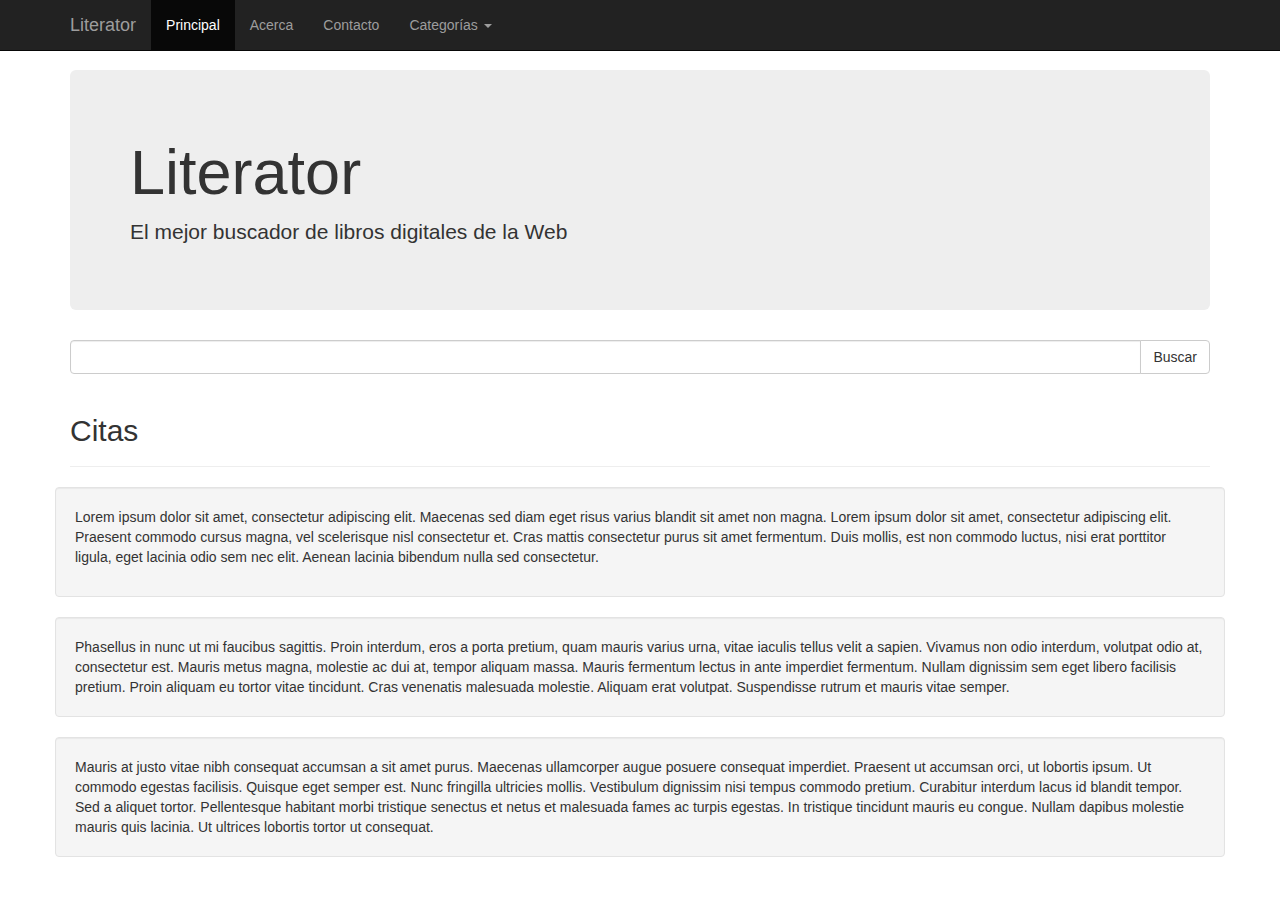
<file: Ecmascript/index.html>
<!DOCTYPE html>
<html lang="en">
	<head>
		<meta charset="UTF-8">
		<meta http-equiv="X-UA-Compatible" content="IE=edge">
		<meta name="viewport" content="width=device-width, initial-scale=1">
		<title>Literator</title>
		<link href="css/bootstrap.min.css" rel="stylesheet">
		<link href="css/navbar-fixed-top.css" rel="stylesheet">
		<link href="css/style.css" rel="stylesheet">
	</head>
	<body>
		<nav class="navbar navbar-default navbar-fixed-top navbar-inverse">
			<div class="container">
				<div class="navbar-header">
					<button type="button" class="navbar-toggle collapsed" data-toggle="collapse" data-target="#navbar" aria-expanded="false" aria-controls="navbar">
					<span class="sr-only">Toggle navigation</span>
					<span class="icon-bar"></span>
					<span class="icon-bar"></span>
					<span class="icon-bar"></span>
					</button>
					<a class="navbar-brand" href="#">Literator</a>
				</div>
				<div id="navbar" class="navbar-collapse collapse">
					<ul class="nav navbar-nav">
						<li class="active"><a href="#">Principal</a></li>
						<li><a href="#about">Acerca</a></li>
						<li><a href="#contact">Contacto</a></li>
						<li class="dropdown">
							<a href="#" class="dropdown-toggle" data-toggle="dropdown" role="button" aria-haspopup="true" aria-expanded="false">Categorías <span class="caret"></span></a>
							<ul class="dropdown-menu">
								<li><a href="#">Clásicos</a></li>
								<li><a href="#">Citas</a></li>
								<li><a href="#">Audiolibros</a></li>
								<li role="separator" class="divider"></li>
								<li class="dropdown-header">Top Ten</li>
								<li><a href="#">Paulo Coelho</a></li>
								<li><a href="#">Edgar Allan Poe</a></li>
							</ul>
						</li>
					</ul>
				</div>
			</div>
		</nav>
		<div class="container">
			<div class="jumbotron">
				<h1>Literator</h1>
				<p>El mejor buscador de libros digitales de la Web</p>
			</div>
		</div>
		<div class="container">
			<div class="row">
				<div class="col-md-12 col-sm-12 col-xs-12">
					<div class="input-group">
						<input id="texto" type="text" class="form-control">
						<span class="input-group-btn">
							<button id="buscar" class="btn btn-default" type="button">Buscar</button>
						</span>
					</div>
				</div>
			</div>
			
		</div>
		<div class="container">
			<div class="page-header">
				<h2>Citas</h2>
			</div>
			<div id="quotes" class="row">
				<div id="quote1" class="well" author="Frasious" date="80 A.C.">
					<p>Lorem ipsum dolor sit amet, consectetur adipiscing elit. Maecenas sed diam eget risus varius blandit sit amet non magna. Lorem ipsum dolor sit amet, consectetur adipiscing elit. Praesent commodo cursus magna, vel scelerisque nisl consectetur et. Cras mattis consectetur purus sit amet fermentum. Duis mollis, est non commodo luctus, nisi erat porttitor ligula, eget lacinia odio sem nec elit. Aenean lacinia bibendum nulla sed consectetur.</p>
				</div>
				<div id="quote2" class="well" author="Felinis" date="100 A.C.">
					Phasellus in nunc ut mi faucibus sagittis. Proin interdum, eros a porta pretium, quam mauris varius urna, vitae iaculis tellus velit a sapien. Vivamus non odio interdum, volutpat odio at, consectetur est. Mauris metus magna, molestie ac dui at, tempor aliquam massa. Mauris fermentum lectus in ante imperdiet fermentum. Nullam dignissim sem eget libero facilisis pretium. Proin aliquam eu tortor vitae tincidunt. Cras venenatis malesuada molestie. Aliquam erat volutpat. Suspendisse rutrum et mauris vitae semper.
				</div>
				<div id="quote3" class="well" author="Theodinisious" date="95 A.C">
					Mauris at justo vitae nibh consequat accumsan a sit amet purus. Maecenas ullamcorper augue posuere consequat imperdiet. Praesent ut accumsan orci, ut lobortis ipsum. Ut commodo egestas facilisis. Quisque eget semper est. Nunc fringilla ultricies mollis. Vestibulum dignissim nisi tempus commodo pretium. Curabitur interdum lacus id blandit tempor. Sed a aliquet tortor. Pellentesque habitant morbi tristique senectus et netus et malesuada fames ac turpis egestas. In tristique tincidunt mauris eu congue. Nullam dapibus molestie mauris quis lacinia. Ut ultrices lobortis tortor ut consequat.
				</div>
			</div>
			<script src="js/jquery-3.2.1.min.js"></script>
			<script src="js/bootstrap.min.js"></script>
			<script src="js/app.js"></script>
		</body>
	</html>
</file>
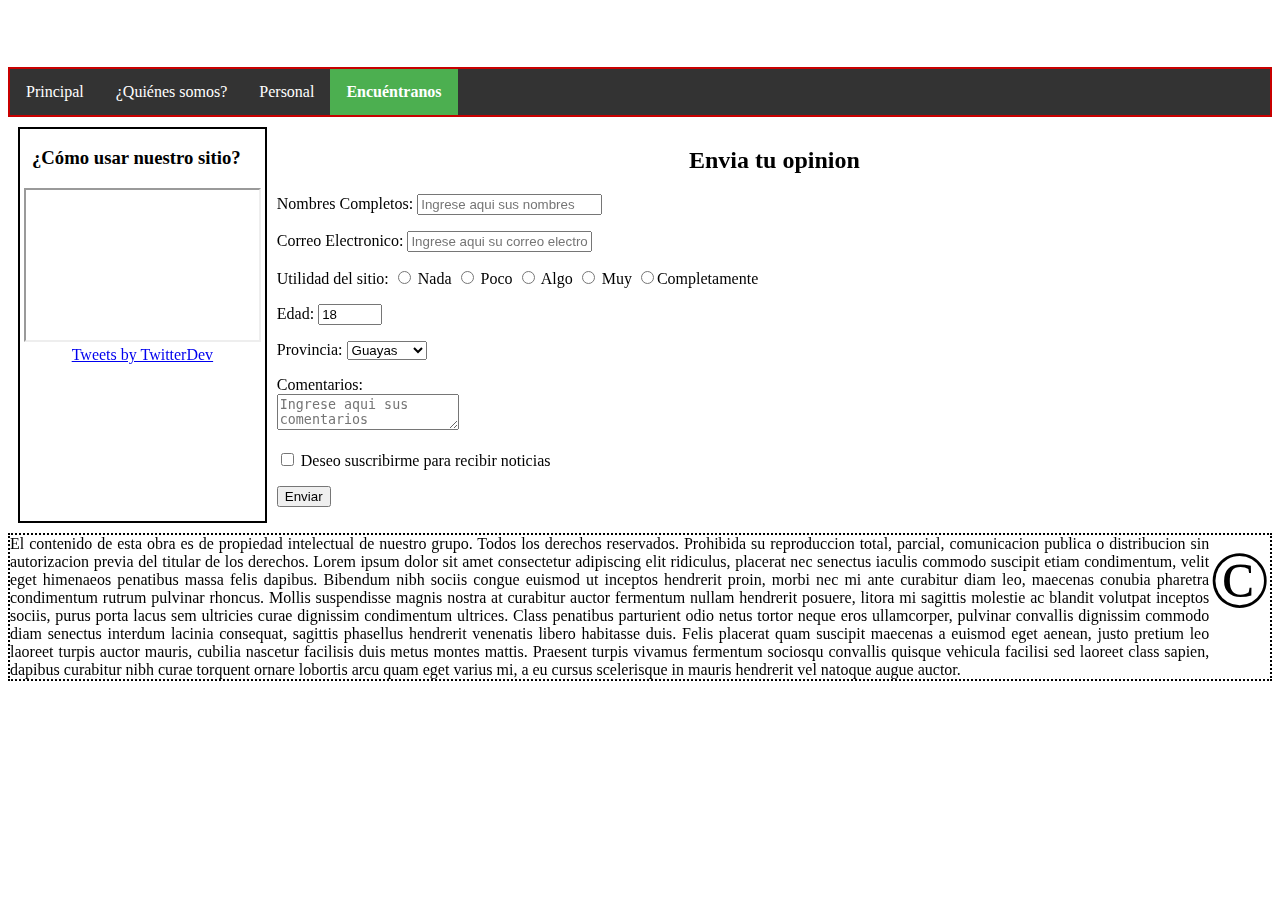
<file: TodosMisServicios/encuentranos.html>
<!DOCTYPE html>
<html lang="en">
	<head>
		<meta charset="UTF-8">
		<title>TodosMisServicios</title>
		<meta name="keywords" content="servicios">
		<link rel="stylesheet" type="text/css" href="css/formatoGENERAL.css">
	</head>
	<body>
		<header>
			<h1 id="cabecera">TodosMisServicios.ec</h1>
		</header>
		<ul id="opciones">
			<li id="pos"><a href="TodosMisServicios.html">Principal</a></li>
			<li id="pos"><a href="quienessomos.html">¿Quiénes somos?</a></li>
			<li id="pos"><a href="personal.html">Personal</a></li>
			<li id="pos"><a class="active" href="#home">Encuéntranos</a></li>
		</ul>
		<div class="grid-container">
			<div class="contenidoIzquierda">
				<h3>¿Cómo usar nuestro sitio?</h3>
				<iframe src="https://www.youtube.com/embed/ZBCcuk1DNck" allowfullscreen></iframe>
				<a class="twitter-timeline" data-height="400" data-width="100%" data-chrome="nofooter" href="https://twitter.com/TwitterDev?ref_src=twsrc%5Etfw">Tweets by TwitterDev</a> <script async src="https://platform.twitter.com/widgets.js"></script>
			</div>
			<div class="formulario">
				<h2>Envia tu opinion</h2>
				<p>Nombres Completos: <input type="text" name="nombres" placeholder="Ingrese aqui sus nombres" /></p>
						<p>Correo Electronico: <input type="text" name="correo" placeholder="Ingrese aqui su correo electronico" /></p>
						<p>Utilidad del sitio: <input type="radio" name="util" value="Nada"> Nada  
							<input type="radio" name="util" value="Poco"> Poco             
							<input type="radio" name="util" value="Algo"> Algo                
							<input type="radio" name="util" value="Muy"> Muy                
							<input type="radio" name="util" value="Completamente">Completamente</p>
						<p>Edad: <input type="number" name="edad" value="18"  size="150" step="1" min="0" max="150"></p>
						<p>Provincia:   
							<select name="provincia" size=1>
								<option value="Guayas">Guayas</option>
								<option value="Manabi">Manabi</option>
								<option value="Los Rios">Los Rios</option>
								<option value="Los Rios">Pichincha</option>
								<option value="Los Rios">Azuay</option>
							</select></p>
						<p>Comentarios: <br><textarea  placeholder="Ingrese aqui sus comentarios"></textarea></p>
						<p><input type="checkbox" name="suscribirme" value="gusta"> Deseo suscribirme para recibir noticias</p>
						<p><button type="submit">Enviar</button></p>  
			</div>
		</div>
		<footer>
			<span id="contFooter">El contenido de esta obra es de propiedad intelectual de nuestro grupo. 
			Todos los derechos reservados. Prohibida su reproduccion total, parcial, 
			comunicacion publica o distribucion sin autorizacion previa del titular de los derechos. Lorem ipsum dolor sit amet consectetur adipiscing elit ridiculus, placerat nec senectus iaculis commodo suscipit etiam condimentum, velit eget himenaeos penatibus massa felis dapibus. Bibendum nibh sociis congue euismod ut inceptos hendrerit proin, morbi nec mi ante curabitur diam leo, maecenas conubia pharetra condimentum rutrum pulvinar rhoncus. Mollis suspendisse magnis nostra at curabitur auctor fermentum nullam hendrerit posuere, litora mi sagittis molestie ac blandit volutpat inceptos sociis, purus porta lacus sem ultricies curae dignissim condimentum ultrices. Class penatibus parturient odio netus tortor neque eros ullamcorper, pulvinar convallis dignissim commodo diam senectus interdum lacinia consequat, sagittis phasellus hendrerit venenatis libero habitasse duis. Felis placerat quam suscipit maecenas a euismod eget aenean, justo pretium leo laoreet turpis auctor mauris, cubilia nascetur facilisis duis metus montes mattis. Praesent turpis vivamus fermentum sociosqu convallis quisque vehicula facilisi sed laoreet class sapien, dapibus curabitur nibh curae torquent ornare lobortis arcu quam eget varius mi, a eu cursus scelerisque in mauris hendrerit vel natoque augue auctor.</span>
			<span id="copyrightFooter">&#xA9;</span>
		</footer>
	</body>
</html>
</file>
<file: Ecmascript/css/navbar-fixed-top.css>
body {
  min-height: 2000px;
  padding-top: 70px;
}
</file>
<file: Ecmascript/css/style.css>
body {
	min-height: auto;
}

.ocultar {
	display: none;
}

.mostrar {
	display: block;
}
</file>
<file: TodosMisServicios/css/formatoGENERAL.css>
#cabecera{
	text-align: center;
	font-size: 20pt;
	color:white;
	font-family: sans-serif;
	background-image: url(http://www.bricoretto.com/547-thickbox_default/tablero-rojo.jpg);
}
h2 {
	text-align: center;
}

ul#opciones {
    list-style-type: none;
    margin: 0;
    padding: 0;
    overflow: hidden;
    background-color: #333;
    position: -webkit-sticky; /* Safari */
    position: sticky;
    top: 0;
    border: 2px solid rgb(200,0,0);
}

li#pos{
    float: left;
}

li a {
    display: block;
    color: white;
    text-align: center;
    padding: 14px 16px;
    text-decoration: none;
}

li a:hover {
    background-color: #111;
}

.active {
    background-color: #4CAF50;
    font-weight: bolder;
}

.grid-container {
	display: grid;
	grid-template-columns: 20% 80%;
	grid-gap: 10px;
	padding: 10px;
	text-align: center;

}

.contenidoIzquierda > *{
	width: 95%;
}

.contenidoIzquierda {
	border: 2px solid #000000;
}

.contenidoDerecha {
	height: 100%;
}
.contenidoDerecha >*{
	margin: 20px
}

.contenidoDerecha >* >*{
	margin: 20px
}

.imagen {
	border: 2px dashed #000000;
	box-shadow: 5px 5px #888888;
}
.formulario{
	text-align: left;
}

ul#serviciosRegistrados>li:hover{
	background-color: #dddddd;
	cursor: help;
}

#sri,#Pensiones,#Cable,#Telefonia{
	display: none;
}

li[id="menuSri"]:hover #sri{
	display: block;
}

li[id="menuTelefonia"]:hover #Telefonia{
	display: block;
}

li[id="menuCable"]:hover #Cable{
	display: block;
}

li[id="menuPensiones"]:hover #Pensiones{
	display: block;
}

footer {
	border: 2px dotted #000000;
	display: flex;
}

footer #copyrightFooter{
	font-size: 5em;
	text-align: center;
}

footer #contFooter{
	font-size: 1em;
	text-align: justify;
}
</file>
